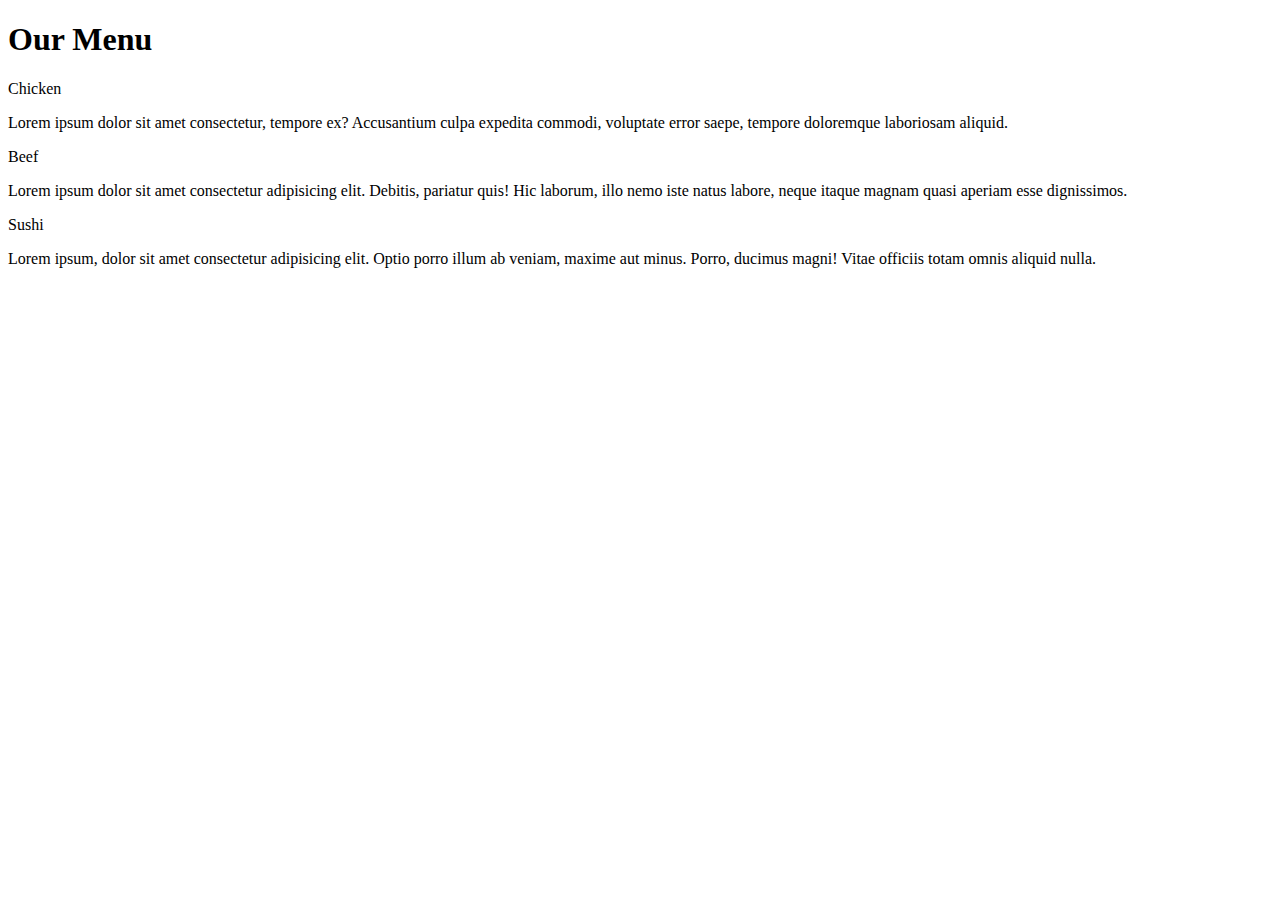
<file: module2-solution/index.html>
<!DOCTYPE html>
<html lang="en">
<head>
    <meta charset="UTF-8">
    <meta http-equiv="X-UA-Compatible" content="IE=edge">
    <meta name="viewport" content="width=device-width, initial-scale=1.0">
    <title>Mod2</title>
    <link rel="stylesheet" href="css/styles.css">
</head>
<body>
    <h1 class="header">Our Menu</h1>

    <div class="row">
        <div id="cols" class="col-lg-3 col-md-5 col-sm-10 c1">
            <p id="s1" class="str">Chicken</p>
            <p class="par">Lorem ipsum dolor sit amet consectetur, tempore ex? Accusantium culpa expedita commodi, voluptate error saepe, tempore doloremque laboriosam aliquid.</p>
        </div>
        <div id="cols" class="col-lg-3 col-md-5 col-sm-10 c2">
            <p id="s2" class="str">Beef</p>
            <p class="par">Lorem ipsum dolor sit amet consectetur adipisicing elit. Debitis, pariatur quis! Hic laborum, illo nemo iste natus labore, neque itaque magnam quasi aperiam esse dignissimos.</p>
        </div>
        <div id="cols" class="col-lg-3 col-md-10 col-sm-10 c3">
            <p id="s3" class="str">Sushi</p>
            <p class="par">Lorem ipsum, dolor sit amet consectetur adipisicing elit. Optio porro illum ab veniam, maxime aut minus. Porro, ducimus magni! Vitae officiis totam omnis aliquid nulla.</p>
        </div>
    </div>
    
</body>
</html>
</file>
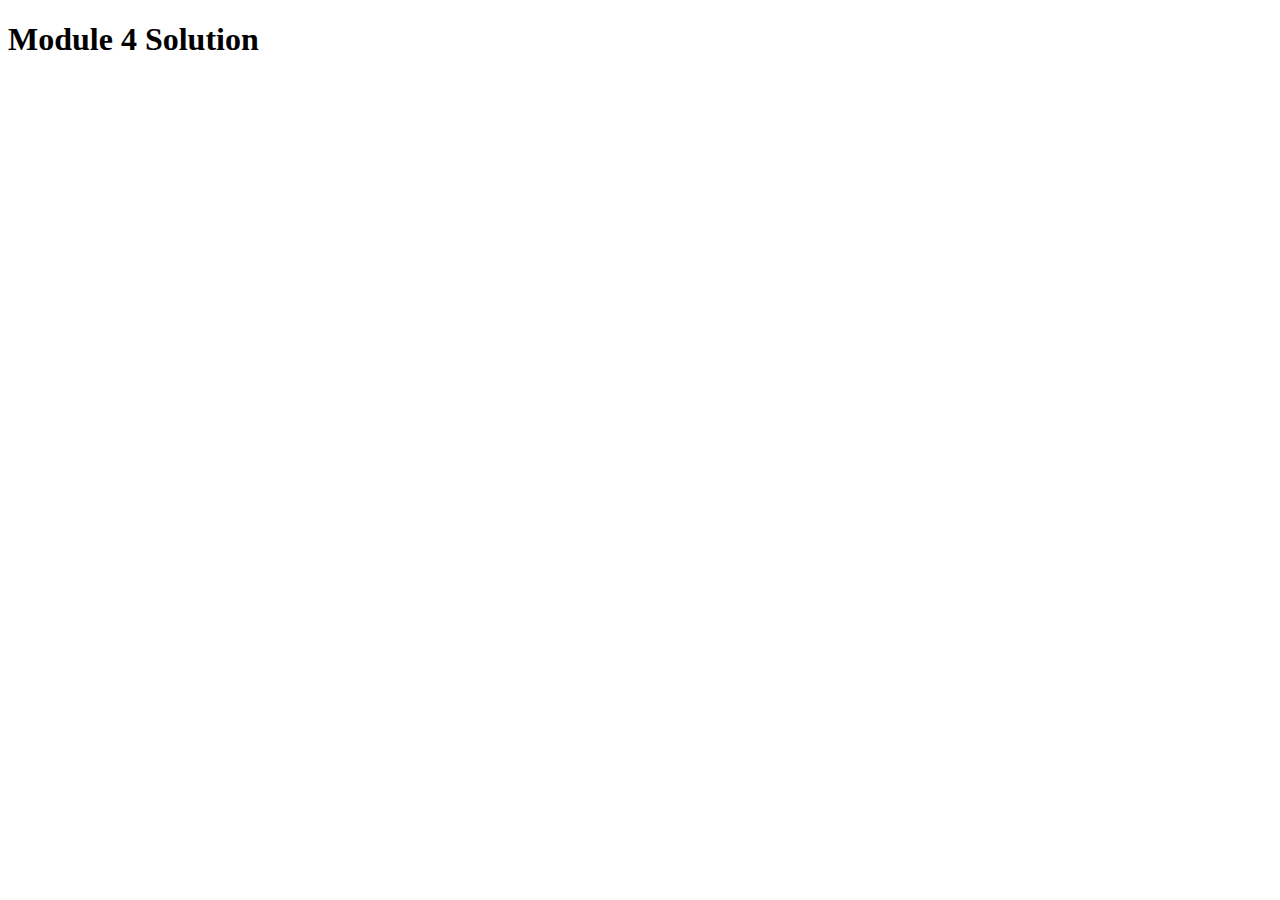
<file: module4-solution/index.html>
<!DOCTYPE html>
<html>
<head>
  <meta charset="utf-8">
  <title>Module 4 Solution</title>
  <script src="SpeakHello.js"></script>
  <script src="SpeakGoodBye.js"></script>
  <script src="script.js"></script>
</head>
<body>
  <h1>Module 4 Solution</h1>
</body>
</html>
</file>
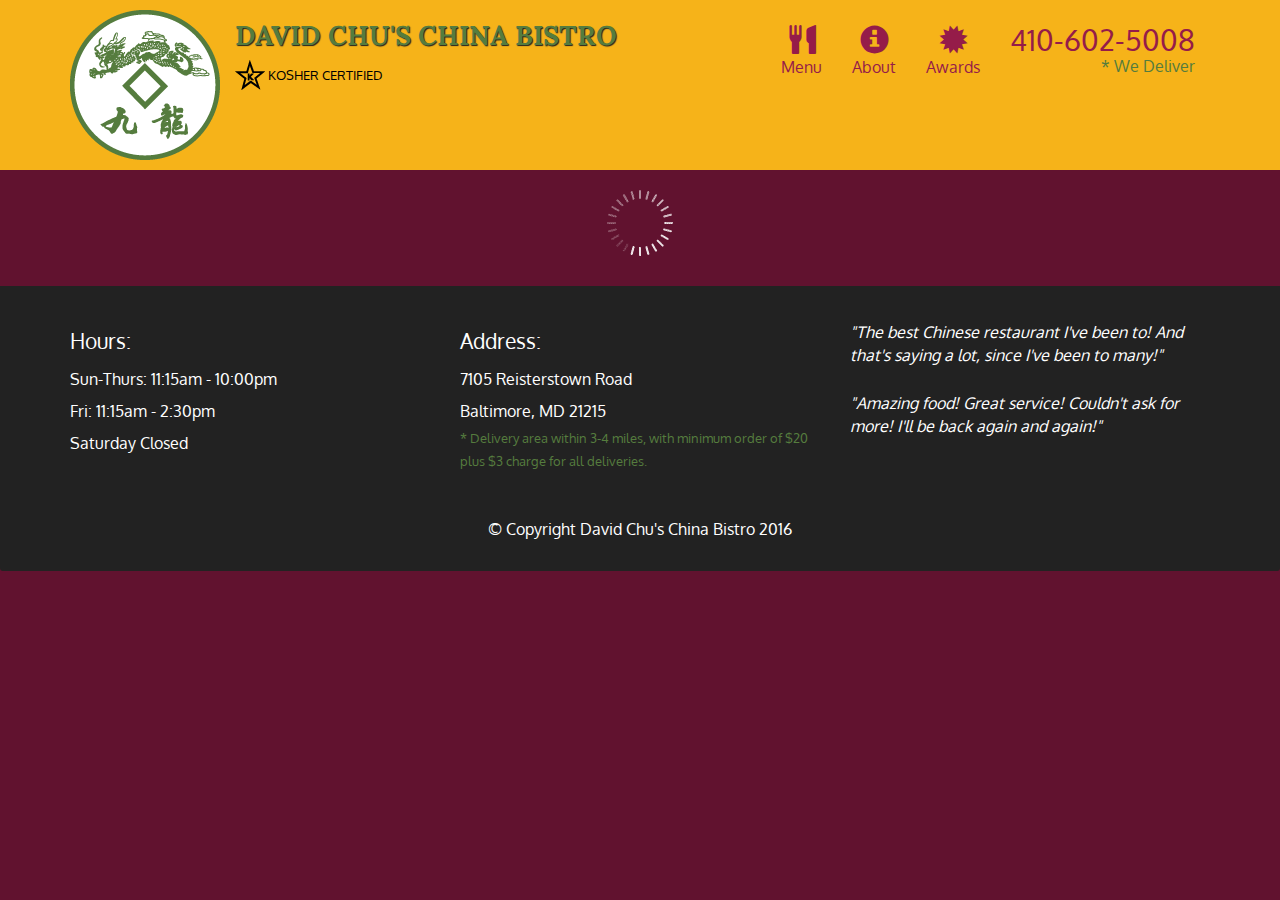
<file: module5-solution/index.html>
<!doctype html>
<html lang="en">
  <head>
    <meta charset="utf-8">
    <meta http-equiv="X-UA-Compatible" content="IE=edge">
    <meta name="viewport" content="width=device-width, initial-scale=1">
    <title>David Chu's China Bistro</title>
    <link rel="stylesheet" href="css/bootstrap.min.css">
    <link rel="stylesheet" href="css/styles.css">
    <link href='https://fonts.googleapis.com/css?family=Oxygen:400,300,700' rel='stylesheet' type='text/css'>
    <link href='https://fonts.googleapis.com/css?family=Lora' rel='stylesheet' type='text/css'>
  </head>
<body>
  <header>
    <nav id="header-nav" class="navbar navbar-default">
      <div class="container">
        <div class="navbar-header">
          <a href="index.html" class="pull-left visible-md visible-lg">
            <div id="logo-img" alt="Logo image"></div>
          </a>

          <div class="navbar-brand">
            <a href="index.html"><h1>David Chu's China Bistro</h1></a>
            <p>
              <img src="images/star-k-logo.png" alt="Kosher certification">
              <span>Kosher Certified</span>
            </p>
          </div>

          <button id="navbarToggle" type="button" class="navbar-toggle collapsed" data-toggle="collapse" data-target="#collapsable-nav" aria-expanded="false">
            <span class="sr-only">Toggle navigation</span>
            <span class="icon-bar"></span>
            <span class="icon-bar"></span>
            <span class="icon-bar"></span>
          </button>
        </div>
        
        <div id="collapsable-nav" class="collapse navbar-collapse">
           <ul id="nav-list" class="nav navbar-nav navbar-right">
            <li id="navHomeButton" class="visible-xs active">
              <a href="index.html">
                <span class="glyphicon glyphicon-home"></span> Home</a>
            </li>
            <li id="navMenuButton">
              <a href="#" onclick="$dc.loadMenuCategories();">
                <span class="glyphicon glyphicon-cutlery"></span><br class="hidden-xs"> Menu</a>
            </li>
            <li>
              <a href="#">
                <span class="glyphicon glyphicon-info-sign"></span><br class="hidden-xs"> About</a>
            </li>
            <li>
              <a href="#">
                <span class="glyphicon glyphicon-certificate"></span><br class="hidden-xs"> Awards</a>
            </li>
            <li id="phone" class="hidden-xs">
              <a href="tel:410-602-5008">
                <span>410-602-5008</span></a><div>* We Deliver</div>
            </li>
          </ul><!-- #nav-list -->
        </div><!-- .collapse .navbar-collapse -->
      </div><!-- .container -->
    </nav><!-- #header-nav -->
  </header>

  <div id="call-btn" class="visible-xs">
    <a class="btn" href="tel:410-602-5008">
    <span class="glyphicon glyphicon-earphone"></span>
    410-602-5008
    </a>
  </div>
  <div id="xs-deliver" class="text-center visible-xs">* We Deliver</div>

  <div id="main-content" class="container"></div>

  <footer class="panel-footer">
    <div class="container">
      <div class="row">
        <section id="hours" class="col-sm-4">
          <span>Hours:</span><br>
          Sun-Thurs: 11:15am - 10:00pm<br>
          Fri: 11:15am - 2:30pm<br>
          Saturday Closed
          <hr class="visible-xs">
        </section>
        <section id="address" class="col-sm-4">
          <span>Address:</span><br>
          7105 Reisterstown Road<br>
          Baltimore, MD 21215
          <p>* Delivery area within 3-4 miles, with minimum order of $20 plus $3 charge for all deliveries.</p>
          <hr class="visible-xs">
        </section>
        <section id="testimonials" class="col-sm-4">
          <p>"The best Chinese restaurant I've been to! And that's saying a lot, since I've been to many!"</p>
          <p>"Amazing food! Great service! Couldn't ask for more! I'll be back again and again!"</p>
        </section>
      </div>
      <div class="text-center">&copy; Copyright David Chu's China Bistro 2016</div>
    </div>
  </footer>

  <!-- jQuery (Bootstrap JS plugins depend on it) -->
  <script src="js/jquery-2.1.4.min.js"></script>
  <script src="js/bootstrap.min.js"></script>
  <script src="js/ajax-utils.js"></script>
  <script src="js/script.js"></script>
</body>
</html>
</file>
<file: module2-solution/css/styles.css>

</file>
<file: module5-solution/css/styles.css>
body {
  font-size: 16px;
  color: #fff;
  background-color: #61122f;
  font-family: 'Oxygen', sans-serif;
}

/** HEADER **/
#header-nav {
  background-color: #f6b319;
  border-radius: 0;
  border: 0;
}

#logo-img {
  background: url('../images/restaurant-logo_large.png') no-repeat;
  width: 150px;
  height: 150px;
  margin: 10px 15px 10px 0;
}

.navbar-brand {
  padding-top: 25px;
}
.navbar-brand h1 { /* Restaurant name */
  font-family: 'Lora', serif;
  color: #557c3e;
  font-size: 1.5em;
  text-transform: uppercase;
  font-weight: bold;
  text-shadow: 1px 1px 1px #222;
  margin-top: 0;
  margin-bottom: 0;
  line-height: .75;
}
.navbar-brand a:hover, .navbar-brand a:focus {
  text-decoration: none;
}
.navbar-brand p { /* Kosher cert */
  color: #000;
  text-transform: uppercase;
  font-size: .7em;
  margin-top: 15px;
}
.navbar-brand p span { /* Star-K */
  vertical-align: middle;
}

#nav-list {
  margin-top: 10px;
}
#nav-list a {
  color: #951C49;
  text-align: center;
}
#nav-list a:hover {
  background: #E7E7E7;
}
#nav-list a span {
  font-size: 1.8em;
}

#phone {
  margin-top: 5px;
}
#phone a { /* Phone number */
  text-align: right;
  padding-bottom: 0;
}
#phone div { /* We Deliver */
  color: #557c3e;
  text-align: right;
  padding-right: 15px;
}

.navbar-header button.navbar-toggle, .navbar-header .icon-bar {
  border: 1px solid #61122f;
}
.navbar-header button.navbar-toggle {
  clear: both;
  margin-top: -30px;
}
/* END HEADER */

/* FOOTER */
.panel-footer {
  margin-top: 30px;
  padding-top: 35px;
  padding-bottom: 30px;
  background-color: #222;
  border-top: 0;
}
.panel-footer div.row {
  margin-bottom: 35px;
}
#hours, #address {
  line-height: 2;
}
#hours > span, #address > span {
  font-size: 1.3em;
}
#address p {
  color: #557c3e;
  font-size: .8em;
  line-height: 1.8;
}
#testimonials {
  font-style: italic;
}
#testimonials p:nth-child(2) {
  margin-top: 25px;
}
/* END FOOTER */



/* HOME PAGE */
.container .jumbotron {
  box-shadow: 0 0 50px #3F0C1F;
  border: 2px solid #3F0C1F;
}

#menu-tile, #specials-tile, #map-tile {
  height: 250px;
  width: 100%;
  margin-bottom: 15px;
  position: relative;
  border: 2px solid #3F0C1F;
  overflow: hidden;
}
#menu-tile:hover, #specials-tile:hover, #map-tile:hover {
  box-shadow: 0 1px 5px 1px #cccccc;
}
#menu-tile {
  background: url('../images/menu-tile.jpg') no-repeat;
  background-position: center;
}
#specials-tile {
  background: url('../images/specials-tile.jpg') no-repeat;
  background-position: center;
}
#menu-tile span, #specials-tile span, #map-tile span {
  position: absolute;
  bottom: 0;
  right: 0;
  width: 100%;
  text-align: center;
  font-size: 1.6em;
  text-transform: uppercase;
  background-color: #000;
  color: #fff;
  opacity: .8;
}
/* END HOME PAGE */

/* MENU CATEGORIES PAGE */
.category-tile { 
  position: relative;
  border: 2px solid #3F0C1F;
  overflow: hidden;
  width: 200px;
  height: 200px;
  margin: 0 auto 15px;
}
.category-tile span {
  position: absolute;
  bottom: 0;
  right: 0;
  width: 100%;
  text-align: center;
  font-size: 1.2em;
  text-transform: uppercase;
  background-color: #000;
  color: #fff;
  opacity: .8;
}
.category-tile:hover {
  box-shadow: 0 1px 5px 1px #cccccc;
}

#menu-categories-title + div {
  margin-bottom: 50px;
}
/* END MENU CATEGORIES PAGE */

/* SINGLE CATEGORY PAGE */
.menu-item-tile {
  margin-bottom: 25px;
}
.menu-item-tile hr {
  width: 80%;
}
.menu-item-tile .menu-item-price {
  font-size: 1.1em;
  text-align: right;
  margin-top: -15px;
  margin-right: -15px;
}
.menu-item-tile .menu-item-price span {
  font-size: .6em;
}
.menu-item-photo {
  position: relative;
  border: 2px solid #3F0C1F; 
  overflow: hidden;
  padding: 0;
  margin-right: -15px;
  margin-left: auto;
  margin-bottom: 20px;
  max-width: 250px;
}
.menu-item-photo div {
  position: absolute;
  bottom: 0;
  right: 0;
  width: 80px;
  background-color: #557c3e;
  text-align: center;
}
.menu-item-description {
  padding-right: 30px;
}
h3.menu-item-title {
  margin: 0 0 10px;
}
.menu-item-details {
  font-size: .9em;
  font-style: italic;
}
/* END SINGLE CATEGORY PAGE */


/********** Large devices only **********/
@media (min-width: 1200px) {
  .container .jumbotron {
    background: url('../images/jumbotron_1200.jpg') no-repeat;
    height: 675px;
  }
}

/********** Medium devices only **********/
@media (min-width: 992px) and (max-width: 1199px) {
  /* Header */
  #logo-img {
    background: url('../images/restaurant-logo_medium.png') no-repeat;
    width: 100px;
    height: 100px;
    margin: 5px 5px 5px 0;
  }
  /* End Header */

  /* Home Page */
  .container .jumbotron {
    background: url('../images/jumbotron_992.jpg') no-repeat;
    height: 558px;
  }
  /* End Home Page */
}

/********** Small devices only **********/
@media (min-width: 768px) and (max-width: 991px) {
  /* Home Page */
  .container .jumbotron {
    background: url('../images/jumbotron_768.jpg') no-repeat;
    height: 432px;
  }
  /* End Home Page */
}

/********** Extra small devices only **********/
@media (max-width: 767px) {
  /* Header */
  .navbar-brand {
    padding-top: 10px;
    height: 80px;
  }
  .navbar-brand h1 { /* Restaurant name */
    padding-top: 10px;
    font-size: 5vw; /* 1vw = 1% of viewport width */
  }
  .navbar-brand p { /* Kosher cert */
    font-size: .6em;
    margin-top: 12px;
  }
  .navbar-brand p img { /* Star-K */
    height: 20px;
  }

  #collapsable-nav a { /* Collapsed nav menu text */
    font-size: 1.2em;
  }
  #collapsable-nav a span { /* Collapsed nav menu glyph */
    font-size: 1em;
    margin-right: 5px;
  }

  #call-btn > a {
    font-size: 1.5em;
    display: block;
    margin: 0 20px;
    padding: 10px;
    border: 2px solid #fff;
    background-color: #f6b319;
    color: #951c49;
  }
  #xs-deliver {
    margin-top: 5px;
    font-size: .7em;
    letter-spacing: .1em;
    text-transform: uppercase;
  }
  /* End Header */

  /* Footer */
  .panel-footer section {
    margin-bottom: 30px;
    text-align: center;
  }
  .panel-footer section:nth-child(3) {
    margin-bottom: 0; /* margin already exists on the whole row */
  }
  .panel-footer section hr {
    width: 50%;
  }
  /* End Footer */

  /* Home Page */
  .container .jumbotron {
    margin-top: 30px;
    padding: 0;
  }
  #menu-tile, #specials-tile {
    width: 360px;
    margin: 0 auto 15px;
  }

  .menu-item-photo {
    margin-right: auto;
  }
  .menu-item-tile .menu-item-price {
    text-align: center;
  }
  .menu-item-description {
    text-align: center;;
  }
}


/********** Super extra small devices Only :-) (e.g., iPhone 4) **********/
@media (max-width: 479px) {
  /* Header */
  .navbar-brand h1 { /* Restaurant name */
    padding-top: 5px;
    font-size: 6vw;
  }
  /* End Header */
  
  /* Home page */
  #menu-tile, #specials-tile {
    width: 280px;
    margin: 0 auto 15px;
  }

  .col-xxs-12 {
    position: relative;
    min-height: 1px;
    padding-right: 15px;
    padding-left: 15px;
    float: left;
    width: 100%;
  }
}
</file>
